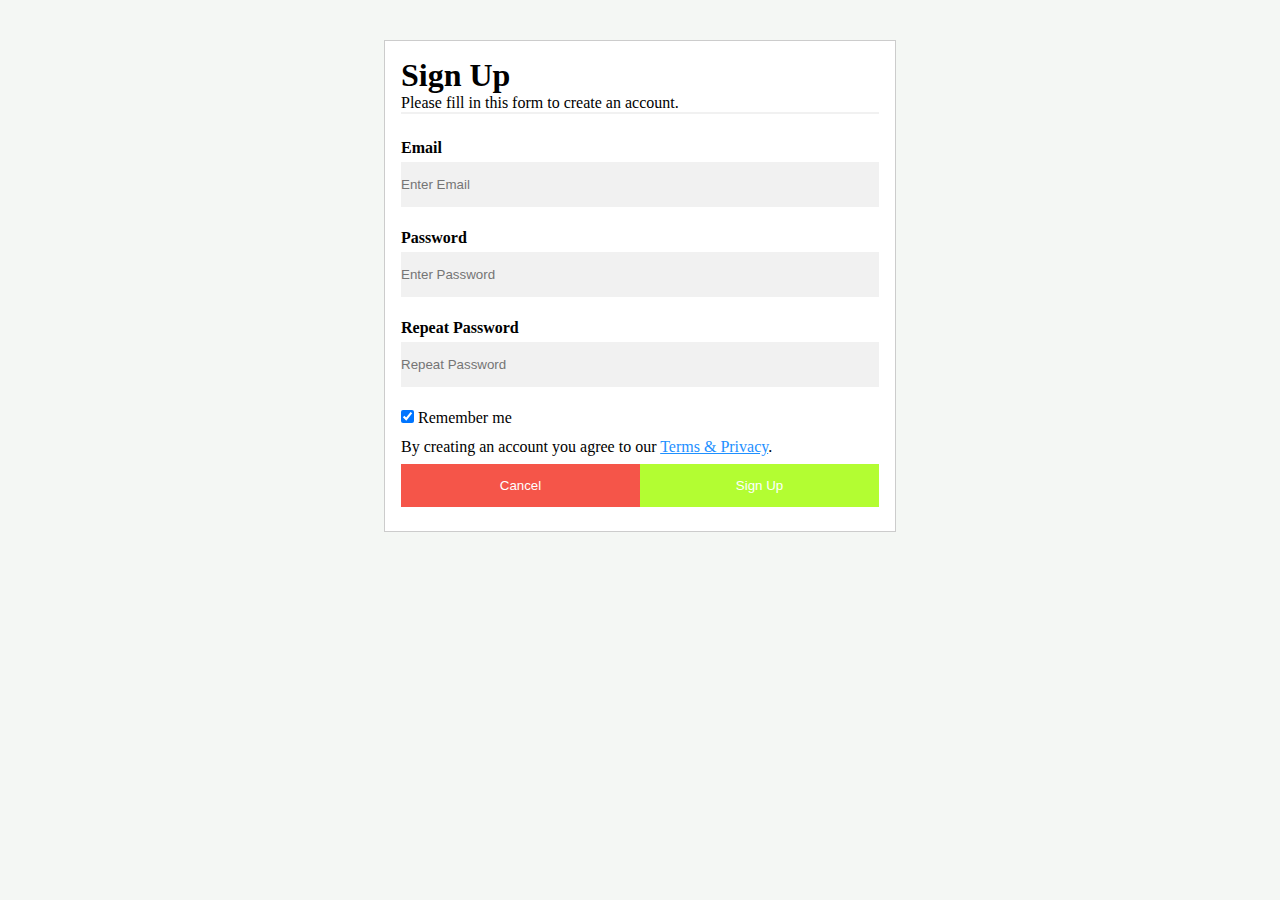
<file: form.html>
<!DOCTYPE html>
<html lang="en">
<head>
    <meta charset="UTF-8">
    <meta http-equiv="X-UA-Compatible" content="IE=edge">
    <meta name="viewport" content="width=device-width, initial-scale=1.0">
    <title>ScrapBucket>forms</title>
    <link rel="stylesheet" href="/css/style.css">
    <link rel="stylesheet" href="/css/utilis.css">
    <link rel="stylesheet" href="/css/form.css">
</head>
<body>
    <div class="form">
        <form action="action_page.php" style="border:1px solid #ccc">
            <div class="container1">
              <h1>Sign Up</h1>
              <p>Please fill in this form to create an account.</p>
              <hr>
          
              <label for="email"><b>Email</b></label>
              <input type="text" placeholder="Enter Email" name="email" required>
          
              <label for="psw"><b>Password</b></label>
              <input type="password" placeholder="Enter Password" name="psw" required>
          
              <label for="psw-repeat"><b>Repeat Password</b></label>
              <input type="password" placeholder="Repeat Password" name="psw-repeat" required>
          
              <label>
                <input type="checkbox" checked="checked" name="remember" style="margin-bottom:15px"> Remember me
              </label>
          
              <p>By creating an account you agree to our <a href="#" style="color:dodgerblue">Terms & Privacy</a>.</p>
          
              <div class="clearfix">
                <button type="button" class="cancelbtn">Cancel</button>
                <button type="submit" class="signupbtn">Sign Up</button>
              </div>
            </div>
          </form>

     </div>
</body>
</html>
</file>
<file: css/style.css>
*{
    margin: 0px;
    padding:0px;
}

body{
    background-color: #dfe7df54;
}


header{
    height: 60px;
    background-color:rgb(171 253 28);
    /* border: 2px solid red; */
}

nav{
    display: flex;
    /* position:0px sticky; */
}

.logo{
    display: flex;
    align-items: center;
}

.logo img{
    width: 200px;
    height: 60px;
    padding: 0 11px;
}
nav ul {
    display: flex;
    justify-content: flex-start;
    align-items: center;
}
nav ul li{
    list-style: none;
    padding: 13px 23px;
}

/* nav ul li{
    color: rgb(194, 42, 42);
    /* text-decoration: none; */
    /* font-family: 'Archivo Narrow', sans-serif;
    font-weight: bolder; */
    /* background-color: black; }
    */


nav ul li:hover{
    list-style: none;
    /* transform: scale(0.8); */
    padding: 16px 23px;
    background-color: blue;
}

nav ul li a {
    color: white;
    text-decoration: none;
    font-family: 'Archivo Narrow', sans-serif; 
    font-size: 1.5rem;
    font-weight: bold;

}
nav ul li a:active {
    color: rgb(194, 42, 42);
    /* text-decoration: none; */
    font-family: 'Archivo Narrow', sans-serif;
    font-weight: bolder;
    background-color: black;
    
}
nav ul li a:hover {
    color: white;
    /* font-size: 1.5rem; */
    /* text-decoration: none; */
    font-weight: bolder;
    
}
.search{
    width: 40vw;
    justify-content: center;
    display: flex;
    align-items: center;
    
    }

    .search input {
        width: 330px;
        height: 30px;
        border-radius: 5px;
        margin:0 8px 0 56px ;
        padding: 0px 12px;
        font-weight: bold;
        background-color: #e1e9d9;
         }

         .formbtn{
            width: 20vw;
            justify-content: right;
            display: flex;
            align-items: center;
           
        }
        
        .formbtn a{
            text-decoration: none;
        }

         

.container{
    min-height:calc(100vh - 50px - 12vh);
}
/* .slider{
    display: flex;
    justify-content: center;
    align-items: center;
    margin:12px  auto;
    width: 90vw;
    height: 350px;
    /* color: black;
    z-index: 1;
    visibility: 1.8; */
    /* border: 2px solid black; */
    /* box-shadow: 1px 2px 5px grey; */
    /* background-image: url(/img/slide.jpg);
    background-size: 100% 100%; */ */
/* } */


.slider {
    display: block;
    position: absolute;
    margin-bottom: 20px ;
    
}

.slider img{
    width: 100vw;
    height: 350px;
}

.intro{
    width: 90vw;
    margin:  20px auto;
    text-align: center;
    background-color: rgba(230, 241, 64, 0.829);
    animation-name: color;
    animation-duration: 6s;
    animation-iteration-count: infinite;
    animation-delay: 0ms;
    animation-fill-mode: forwards;
    
}

@keyframes color {
    0%{
        background-color: rgba(230, 241, 64, 0.829);
    }

    33.33%{
        background-color: rgba(228, 199, 34, 0.829);
    }

    67%{
        background-color:rgba(228, 137, 34, 0.829) ;
        color: white;
    }
    
}

.card{
    background-color: #eef5f5;
    max-width: 90vw;
    margin: 20px auto;
    }
 
 .cards{
     display: flex;
     justify-content: center;
 }   

    .card-item{
        display: inline-flex;
       justify-content: center;
       align-items: center;
        flex-direction: column;
        margin: 0px 20px 12px 20px;
        /* border: 2px solid blue; */
    }

    .card-item img{
        height: 200px;
        width: 200px;
        /* border-radius: 0 0 0 30px; */
        background-size: 100% 100%;
    }

    .card-item:hover {
        z-index: 1;
        color: black;
        opacity: 0.9;
        border: 2px solid grey;
        cursor: pointer;
        transform: scale(1.2);
        box-shadow:0.2px 0.2px 1px rgba(83, 82, 82, 0.589);
        

    }

footer{
    
    height: 12vh;
    background-color: black;
    color: white;
}
</file>
<file: css/utilis.css>
.flex-all-center{
    display: flex;
    justify-content: center;
    align-items: center;
}

.btn{
    padding: 0px 4px;
    height: 30px;
    color: black;
    border-radius: 7px;
    cursor: pointer;
}

.btn2{
    padding: 5px 10px;
    color: white;
    font-weight: bold;
    background-color: blueviolet;
    border-radius: 10px;
    cursor: pointer;

}
.btn2 a{
    color: white;
    font-weight: bold;
    text-decoration: none;
}

.newbtn{
    padding: 0px 0px;
    margin: 0px 0px 0px 0px;
    width: 110px;
    height: 60px;
    color: white;
    background-color: blue;
    border: none;
    border-radius: 0px;
    cursor: pointer}

    .newbtn a{
        font-size: 25px;
        color: white;
        font-weight: bold;
        text-decoration: none;
    }

.my-1{
    margin: 5px 0;
    font-weight: bold;
    font-family: 'Archivo Narrow', sans-serif;
    }
.my-3{
    margin: 5px 0;
    color: blue;
    font-family: 'Archivo Narrow', sans-serif;
    }
 
 .my-2 {
     margin: 26px 0px;
     text-align: center;
     BACKGROUND-COLOR: #00000014;

 }   
 

 .text-center {
     text-align: center;
 }
</file>
<file: css/form.css>
*{
    padding: 0px;
    margin: 0px;}
    
body{
    display: flex;
    justify-content: center;
    align-content: center;
}


.form{
    margin: 40px 0px;
    width: 40vw;
    display: flex;
    justify-content: right;
}



/* Full-width input fields */
.form input[type=text], input[type=password] {
width: 100%;
padding: 15px 0px;
margin: 5px 0 22px 0;
display: inline-block;
border: none;
background: #f1f1f1;
}

input[type=text]:focus, input[type=password]:focus {
background-color: #ddd;
outline: none;
}

hr {
border: 1px solid #f1f1f1;
margin-bottom: 25px;
}

/* Set a style for all buttons */
button {
background-color: rgb(171 253 28);
color: white;
padding: 14px 20px;
margin: 8px 0;
border: none;
cursor: pointer;
width: 100%;
opacity: 0.9;
}

button:hover {
opacity:1;
transform: scale(1.2);
}

/* Extra styles for the cancel button */
.cancelbtn {
padding: 14px 20px;
background-color: #f44336;
}

/* Float cancel and signup buttons and add an equal width */
.cancelbtn, .signupbtn {
float: left;
width: 50%;
}

/* Add padding to container elements */
.container1 {
padding: 16px;
background-color: white;
}

/* Clear floats */
.clearfix::after {
content: "";
clear: both;
display: table;
}
</file>
